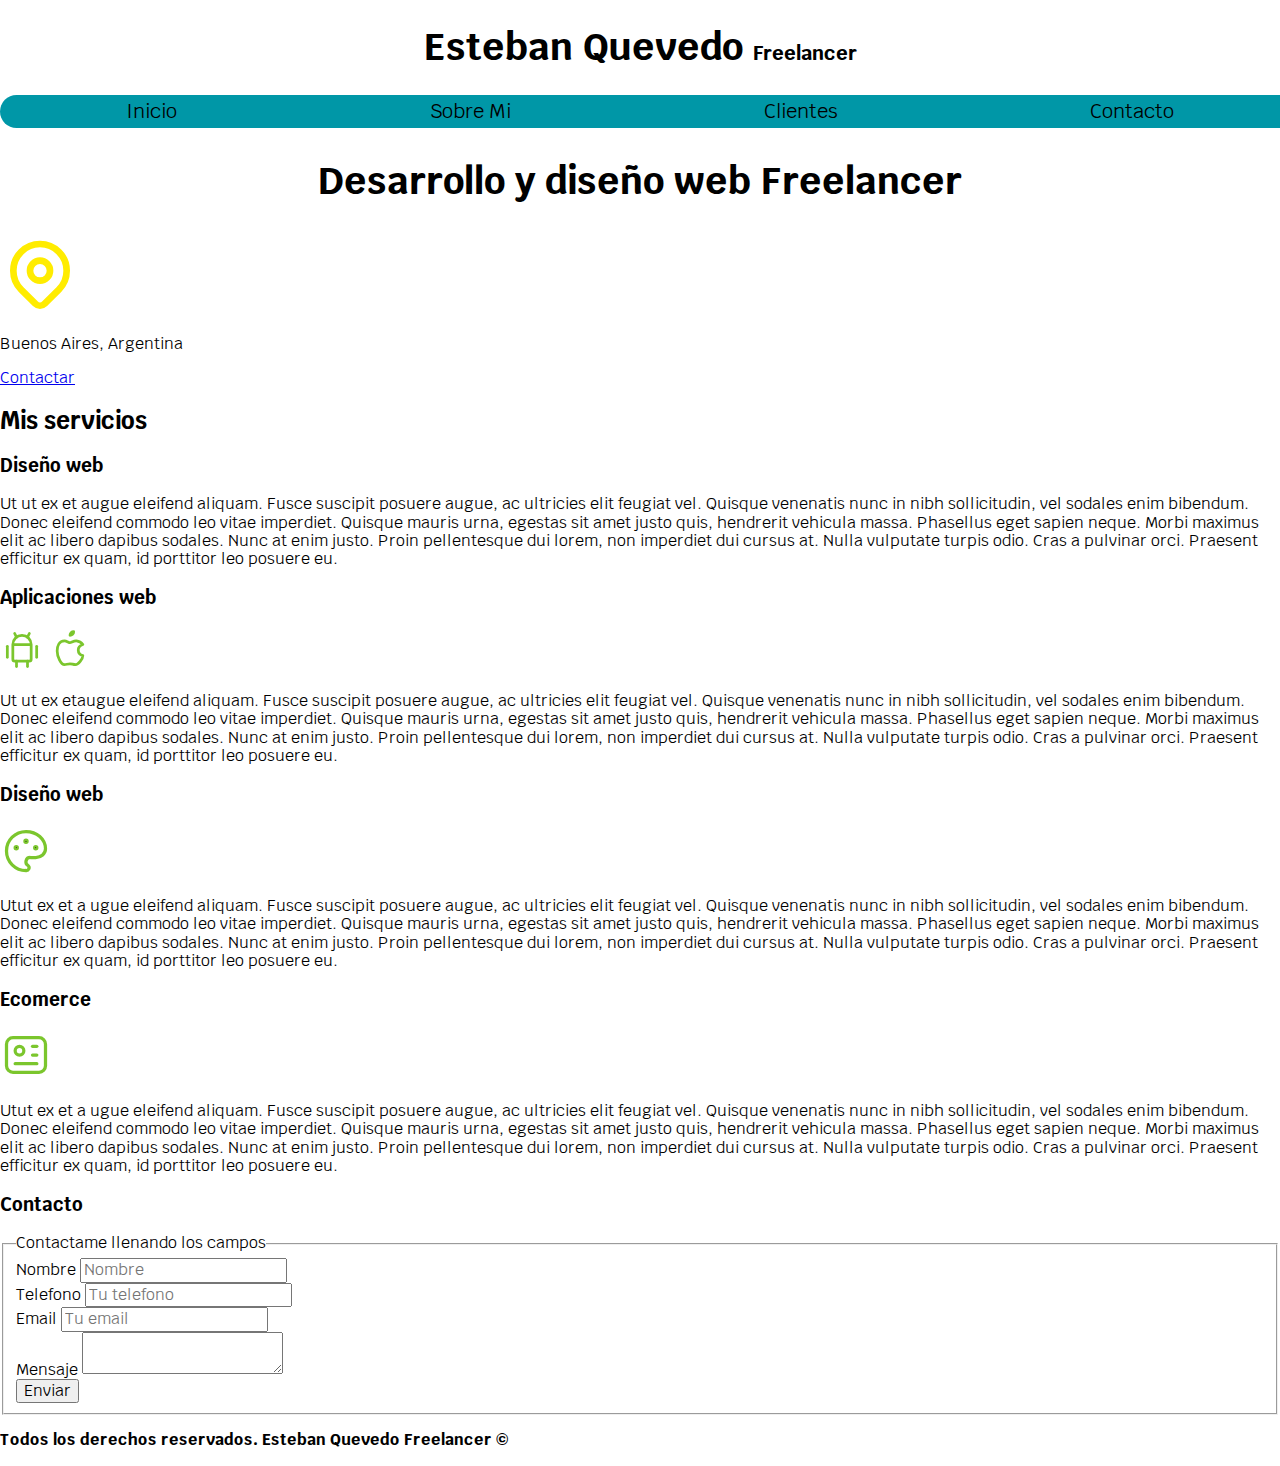
<file: index.html>
<!DOCTYPE html>
<html lang="es">
<head>
    <meta charset="UTF-8">
    <meta http-equiv="X-UA-Compatible" content="IE=edge">
    <meta name="viewport" content="width=device-width, initial-scale=1.0">
    <link rel="stylesheet" href="Normalize.css">
    <link rel="preload" href="Normalize.css" as="style">
    <link rel="preconnect" href="https://fonts.googleapis.com">
    <link rel="preconnect" href="https://fonts.gstatic.com" crossorigin>
    <link href="https://fonts.googleapis.com/css2?family=Krub:ital,wght@1,700&display=swap" rel="stylesheet">
    <link rel="preload" href="style.css" as="style">
    <link rel="stylesheet" href="style.css">
    <title>Proyecto Freelancer</title>
</head>
<body>
    <header>
        <h1 class="titulo">Esteban Quevedo 
        <span>Freelancer</span></h1>
    </header>
    
      <div class="nav-bgd">
        <nav class="nav-princ">
            <a href="#" target="_blank">Inicio</a>
            <a href="#" target="_blank">Sobre Mi</a>
    <a href="#" target="_blank">Clientes</a>
    <a href="#" target="_blank">Contacto</a>
</nav>
</div>


<section>
        <h2 class="titulo">Desarrollo y diseño web Freelancer</h2>
        <p><svg xmlns="http://www.w3.org/2000/svg" class="icon icon-tabler icon-tabler-map-pin" width="80" height="80" viewBox="0 0 24 24" stroke-width="2" stroke="#ffec00" fill="none" stroke-linecap="round" stroke-linejoin="round" >
        <path stroke="none" d="M0 0h24v24H0z" fill="none"/>
         <circle cx="12" cy="11" r="3" />
         <path d="M17.657 16.657l-4.243 4.243a2 2 0 0 1 -2.827 0l-4.244 -4.243a8 8 0 1 1 11.314 0z" />
        </svg></p>
        <p>Buenos Aires, Argentina</p>
        <a href="#" target="_blank">Contactar</a>
    </section>
    
    <main>
    <h2>Mis servicios</h2>
    
    <section>
    <h3>Diseño web</h3>
    <p>Ut ut ex et augue eleifend aliquam. Fusce suscipit posuere augue, ac ultricies elit feugiat vel. Quisque venenatis nunc in nibh sollicitudin, vel sodales enim bibendum. Donec eleifend commodo leo vitae imperdiet. Quisque mauris urna, egestas sit amet justo quis, hendrerit vehicula massa. Phasellus eget sapien neque. Morbi maximus elit ac libero dapibus sodales. Nunc at enim justo. Proin pellentesque dui lorem, non imperdiet dui cursus at. Nulla vulputate turpis odio. Cras a pulvinar orci. Praesent efficitur ex quam, id porttitor leo posuere eu.</p>
    </section>

    <section>
    <h3>Aplicaciones web</h3>
    <svg xmlns="http://www.w3.org/2000/svg" class="icon icon-tabler icon-tabler-brand-android" width="44" height="44" viewBox="0 0 24 24" stroke-width="1.5" stroke="#7bc62d" fill="none" stroke-linecap="round" stroke-linejoin="round">
        <path stroke="none" d="M0 0h24v24H0z" fill="none"/>
        <line x1="4" y1="10" x2="4" y2="16" />
        <line x1="20" y1="10" x2="20" y2="16" />
        <path d="M7 9h10v8a1 1 0 0 1 -1 1h-8a1 1 0 0 1 -1 -1v-8a5 5 0 0 1 10 0" />
        <line x1="8" y1="3" x2="9" y2="5" />
        <line x1="16" y1="3" x2="15" y2="5" />
        <line x1="9" y1="18" x2="9" y2="21" />
        <line x1="15" y1="18" x2="15" y2="21" />
      </svg>
      <svg xmlns="http://www.w3.org/2000/svg" class="icon icon-tabler icon-tabler-brand-apple" width="44" height="44" viewBox="0 0 24 24" stroke-width="1.5" stroke="#7bc62d" fill="none" stroke-linecap="round" stroke-linejoin="round">
        <path stroke="none" d="M0 0h24v24H0z" fill="none"/>
        <path d="M9 7c-3 0 -4 3 -4 5.5c0 3 2 7.5 4 7.5c1.088 -.046 1.679 -.5 3 -.5c1.312 0 1.5 .5 3 .5s4 -3 4 -5c-.028 -.01 -2.472 -.403 -2.5 -3c-.019 -2.17 2.416 -2.954 2.5 -3c-1.023 -1.492 -2.951 -1.963 -3.5 -2c-1.433 -.111 -2.83 1 -3.5 1c-.68 0 -1.9 -1 -3 -1z" />
        <path d="M12 4a2 2 0 0 0 2 -2a2 2 0 0 0 -2 2" />
      </svg>
    <p>Ut ut ex etaugue eleifend aliquam. Fusce suscipit posuere augue, ac ultricies elit feugiat vel. Quisque venenatis nunc in nibh sollicitudin, vel sodales enim bibendum. Donec eleifend commodo leo vitae imperdiet. Quisque mauris urna, egestas sit amet justo quis, hendrerit vehicula massa. Phasellus eget sapien neque. Morbi maximus elit ac libero dapibus sodales. Nunc at enim justo. Proin pellentesque dui lorem, non imperdiet dui cursus at. Nulla vulputate turpis odio. Cras a pulvinar orci. Praesent efficitur ex quam, id porttitor leo posuere eu.</p>
    </section>
    
    <section>
        <h3>Diseño web</h3>
        <svg xmlns="http://www.w3.org/2000/svg" class="icon icon-tabler icon-tabler-palette" width="52" height="52" viewBox="0 0 24 24" stroke-width="1.5" stroke="#7bc62d" fill="none" stroke-linecap="round" stroke-linejoin="round">
            <path stroke="none" d="M0 0h24v24H0z" fill="none"/>
            <path d="M12 21a9 9 0 1 1 0 -18a9 8 0 0 1 9 8a4.5 4 0 0 1 -4.5 4h-2.5a2 2 0 0 0 -1 3.75a1.3 1.3 0 0 1 -1 2.25" />
            <circle cx="7.5" cy="10.5" r=".5" fill="currentColor" />
            <circle cx="12" cy="7.5" r=".5" fill="currentColor" />
            <circle cx="16.5" cy="10.5" r=".5" fill="currentColor" />
          </svg>
        <p>Utut ex et a ugue eleifend aliquam. Fusce suscipit posuere augue, ac ultricies elit feugiat vel. Quisque venenatis nunc in nibh sollicitudin, vel sodales enim bibendum. Donec eleifend commodo leo vitae imperdiet. Quisque mauris urna, egestas sit amet justo quis, hendrerit vehicula massa. Phasellus eget sapien neque. Morbi maximus elit ac libero dapibus sodales. Nunc at enim justo. Proin pellentesque dui lorem, non imperdiet dui cursus at. Nulla vulputate turpis odio. Cras a pulvinar orci. Praesent efficitur ex quam, id porttitor leo posuere eu.</p>       
    </section>

       
    <section>
        <h3>Ecomerce</h3>
        <svg xmlns="http://www.w3.org/2000/svg" class="icon icon-tabler icon-tabler-id" width="52" height="52" viewBox="0 0 24 24" stroke-width="1.5" stroke="#7bc62d" fill="none" stroke-linecap="round" stroke-linejoin="round">
            <path stroke="none" d="M0 0h24v24H0z" fill="none"/>
            <rect x="3" y="4" width="18" height="16" rx="3" />
            <circle cx="9" cy="10" r="2" />
            <line x1="15" y1="8" x2="17" y2="8" />
            <line x1="15" y1="12" x2="17" y2="12" />
            <line x1="7" y1="16" x2="17" y2="16" />
          </svg>
        <p>Utut ex et a ugue eleifend aliquam. Fusce suscipit posuere augue, ac ultricies elit feugiat vel. Quisque venenatis nunc in nibh sollicitudin, vel sodales enim bibendum. Donec eleifend commodo leo vitae imperdiet. Quisque mauris urna, egestas sit amet justo quis, hendrerit vehicula massa. Phasellus eget sapien neque. Morbi maximus elit ac libero dapibus sodales. Nunc at enim justo. Proin pellentesque dui lorem, non imperdiet dui cursus at. Nulla vulputate turpis odio. Cras a pulvinar orci. Praesent efficitur ex quam, id porttitor leo posuere eu.</p>       
    </section>
    
    <section>
        <h3 id="Ancla1">Contacto</h3>
        <form>
            <fieldset>
                <legend>Contactame llenando los campos</legend>
                <div>
                    <label>Nombre</label>
                    <input type="text" placeholder="Nombre">
                </div>
                <div>
                    <label>Telefono</label>
                    <input type="tel" placeholder="Tu telefono">
                </div>
                <div>
                    <label>Email</label>
                    <input type="email" placeholder="Tu email">
                </div>
                <div>
                    <label>Mensaje</label>
                    <textarea></textarea>
                </div>
                <button type="submit">Enviar</button>
            </fieldset>
        </form>
    </section>
</main>
    
<footer>
    <b><p id="ancla">Todos los derechos reservados. Esteban Quevedo Freelancer ©</p></b>
  </footer>
</body>
</html>
</file>
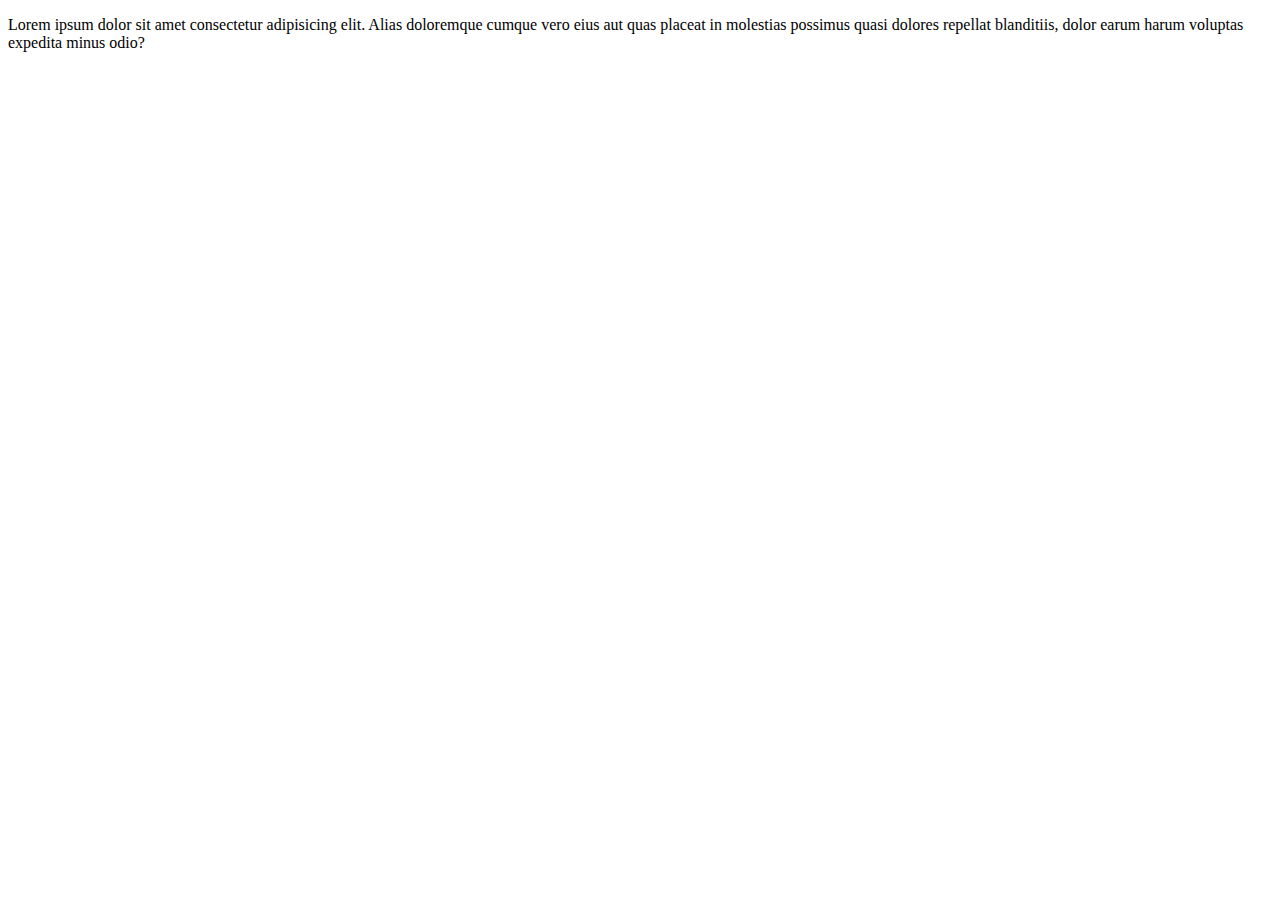
<file: Proyecto1.html>
<!DOCTYPE html>
<html lang="en">
<head>
    <meta charset="UTF-8">
    <meta http-equiv="X-UA-Compatible" content="IE=edge">
    <meta name="viewport" content="width=device-width, initial-scale=1.0">
    <title>Proyecto
    </title>
</head>
<body>
    <p>Lorem ipsum dolor sit amet consectetur adipisicing elit. Alias doloremque cumque vero eius aut quas placeat in molestias possimus quasi dolores repellat blanditiis, dolor earum harum voluptas expedita minus odio?</p>
    
</body>
</html>
</file>
<file: style.css>
html {
    font-size: 62.5%; /*Esta linea hace que 1rem = 10px*/
}

body {
    font-size: 16px; /*Esta linea hace que 1rem = 10px*/
    font-family: 'Krub', sans-serif;
}

.titulo {
    text-align: center;
    font-size: 3.8rem;
    }

.titulo span {
    font-size: 2rem;
}

.nav-bgd {
background-color: #0097a7;
margin: 0 auto;
width: 130rem;
height: 1,5rem;
font-size: 2rem;

border-radius: 30px;
}

.nav-princ {
    display: flex;
    justify-content: space-around;  
    width: 130rem;
    }

.nav-princ a {
    text-align: center;
    text-decoration: none;
    color: black;
    padding: 5px;}

.nav-princ a:hover {
    background-color: #ffc107;
    color: grey;
  }
</file>
